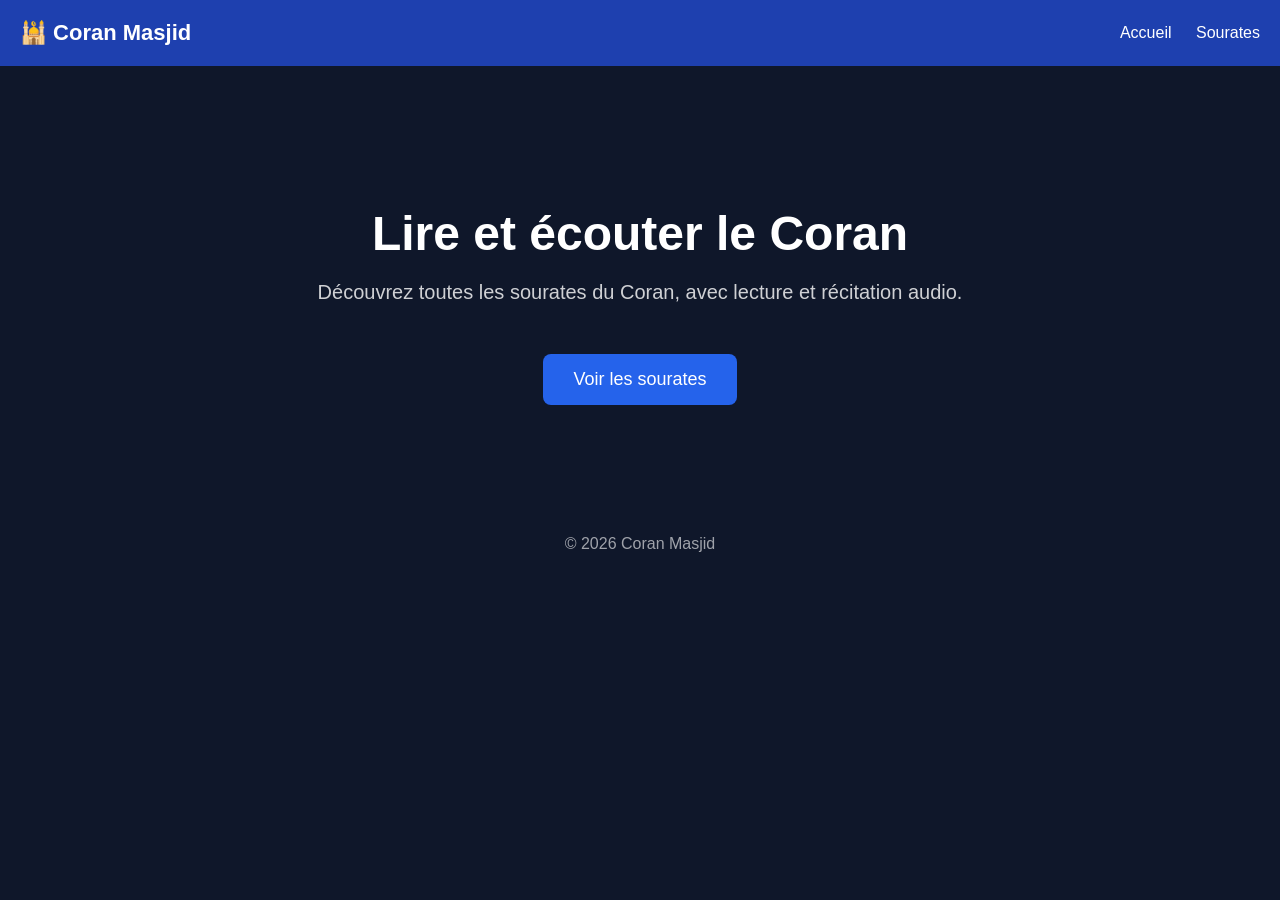
<file: index.html>
<!DOCTYPE html>
<html lang="fr">
<head>
<meta charset="UTF-8">
<title>Coran Masjid</title>

<style>

body{
margin:0;
font-family:Arial;
background:#0f172a;
color:white;
}

header{
background:#1e40af;
padding:20px;
display:flex;
justify-content:space-between;
align-items:center;
}

.logo{
font-size:22px;
font-weight:bold;
}

nav a{
color:white;
text-decoration:none;
margin-left:20px;
}

.hero{
text-align:center;
padding:100px 20px;
}

.hero h1{
font-size:48px;
margin-bottom:20px;
}

.hero p{
font-size:20px;
opacity:0.8;
}

.btn{
display:inline-block;
margin-top:30px;
padding:15px 30px;
background:#2563eb;
border-radius:8px;
text-decoration:none;
color:white;
font-size:18px;
}

.btn:hover{
background:#1d4ed8;
}

footer{
text-align:center;
padding:30px;
opacity:0.6;
}

</style>

</head>

<body>

<header>
<div class="logo">🕌 Coran Masjid</div>

<nav>
<a href="index.html">Accueil</a>
<a href="sourates.html">Sourates</a>
</nav>
</header>

<section class="hero">

<h1>Lire et écouter le Coran</h1>

<p>
Découvrez toutes les sourates du Coran,
avec lecture et récitation audio.
</p>

<a class="btn" href="sourates.html">
Voir les sourates
</a>

</section>

<footer>
© 2026 Coran Masjid
</footer>

</body>
</html>
</file>
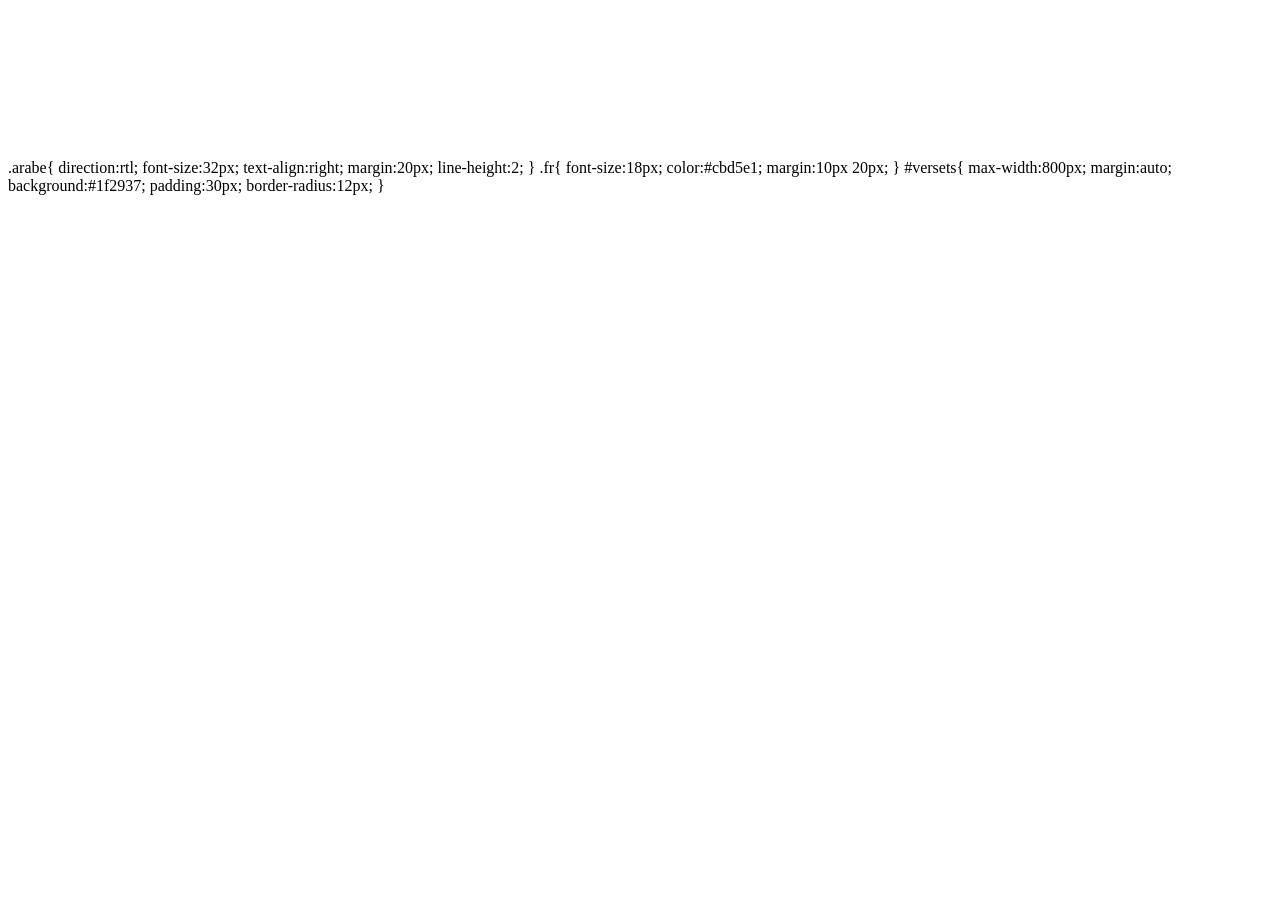
<file: sourate.html>
<!DOCTYPE html>
<html lang="fr">
<head>
<meta charset="UTF-8">
<title>Sourate</title>

<style>

<style>

body{
margin:0;
font-family: 'Segoe UI', sans-serif;
background: linear-gradient(to bottom, #0f172a, #020617);
color: white;
}

h1{
text-align:center;
padding:20px;
font-size:28px;
}

#versets{
max-width:900px;
margin:30px auto;
padding:20px;
}

.verset{
background:#1e293b;
padding:20px;
margin-bottom:20px;
border-radius:15px;
box-shadow:0 4px 10px rgba(0,0,0,0.3);
}

.arabe{
direction:rtl;
font-size:30px;
text-align:right;
line-height:2;
margin-bottom:10px;
}

.fr{
font-size:16px;
color:#cbd5e1;
margin-bottom:10px;
}

audio{
width:100%;
margin-top:10px;
}

</style>

</style>

</head>

<body>

<h1 id="titre"></h1>

<div id="versets"></div>

<script>

const params=new URLSearchParams(window.location.search)
const id=params.get("id")

fetch("https://api.alquran.cloud/v1/surah/"+id+"/ar.alafasy")
.then(res=>res.json())
.then(data=>{

document.getElementById("titre").innerText=data.data.englishName

const container=document.getElementById("versets")

data.data.ayahs.forEach(v=>{

const p=document.createElement("p")
p.className="verset"
p.innerText=v.text

container.appendChild(p)

})

})

</script>

</body>
.arabe{
direction:rtl;
font-size:32px;
text-align:right;
margin:20px;
line-height:2;
}

.fr{
font-size:18px;
color:#cbd5e1;
margin:10px 20px;
}

#versets{
max-width:800px;
margin:auto;
background:#1f2937;
padding:30px;
border-radius:12px;
}

</html>
</file>
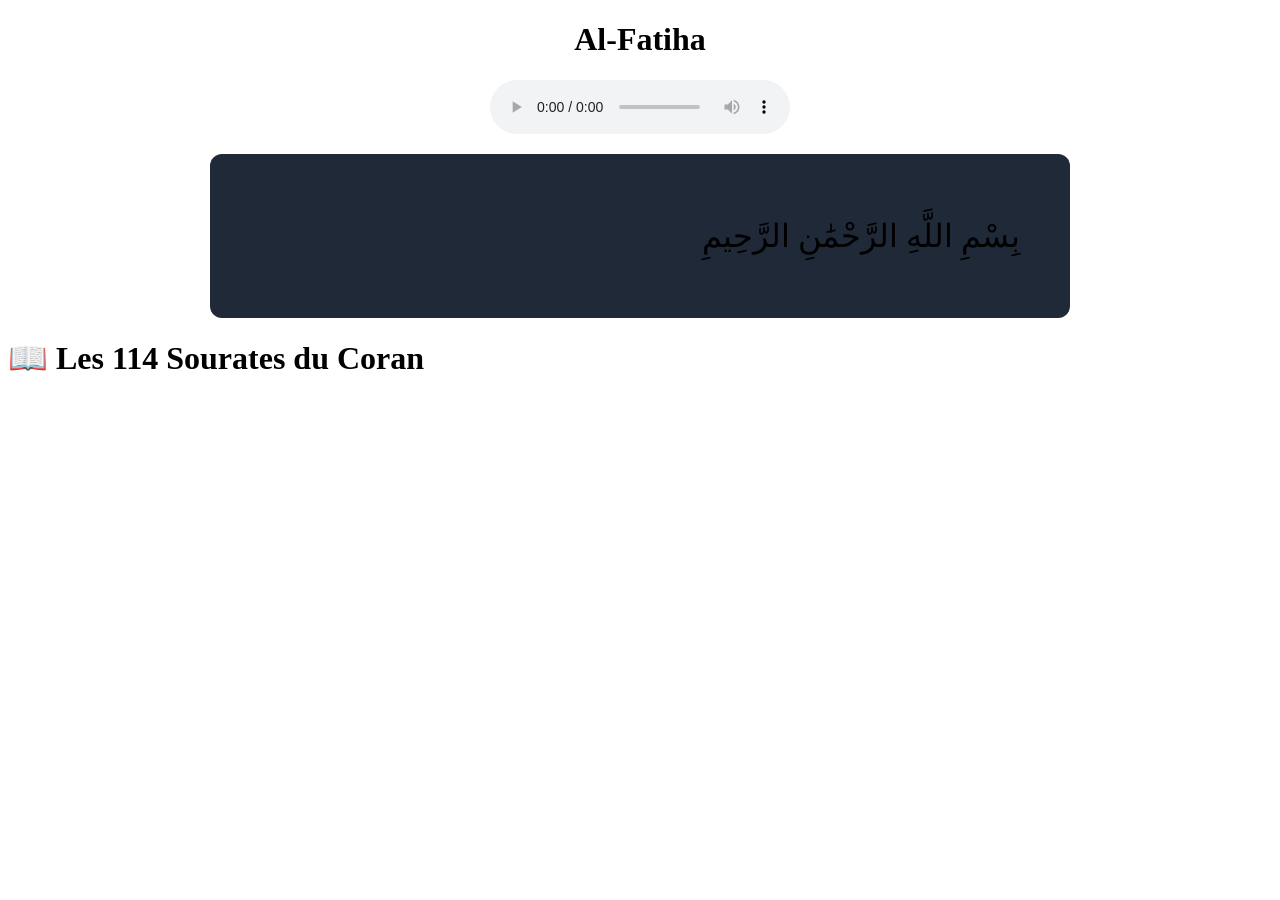
<file: sourates.html>
<!DOCTYPE html>
<html lang="fr">
<head>
<meta charset="UTF-8">
<title>masjid coran</title>



  <style>
    .arabe {
      direction: rtl;
      font-size: 32px;
      text-align: right;
      margin: 20px;
      line-height: 2;
    }

    .fr {
      font-size: 18px;
      color: #cbd5e1;
      margin: 10px 20px;
    }

    #versets {
      max-width: 800px;
      margin: auto;
      background: #1f2937;
      padding: 30px;
      border-radius: 12px;
    }
  </style>

</head>
<h1 style="text-align:center;">Al-Fatiha</h1>

<audio controls style="display:block; margin:20px auto;">
  <source src="https://server8.mp3quran.net/afs/001.mp3" type="audio/mpeg">
</audio>

<div id="versets">
  <div class="arabe">بِسْمِ اللَّهِ الرَّحْمَٰنِ الرَّحِيمِ</div>
</div>

</body>
</html>


<body>

<h1>📖 Les 114 Sourates du Coran</h1>

<div class="sourates" id="liste"></div>

<script>

fetch("https://api.alquran.cloud/v1/surah")
.then(res => res.json())
.then(data => {

const container = document.getElementById("liste")

data.data.forEach(s => {

const a=document.createElement("a")

a.href="sourate.html?id="+s.number

const div=document.createElement("div")

div.className="sourate"

div.innerHTML=s.number+" - "+s.englishName

a.appendChild(div)

container.appendChild(a)

})

})

</script>

</body>
</html>
</file>
